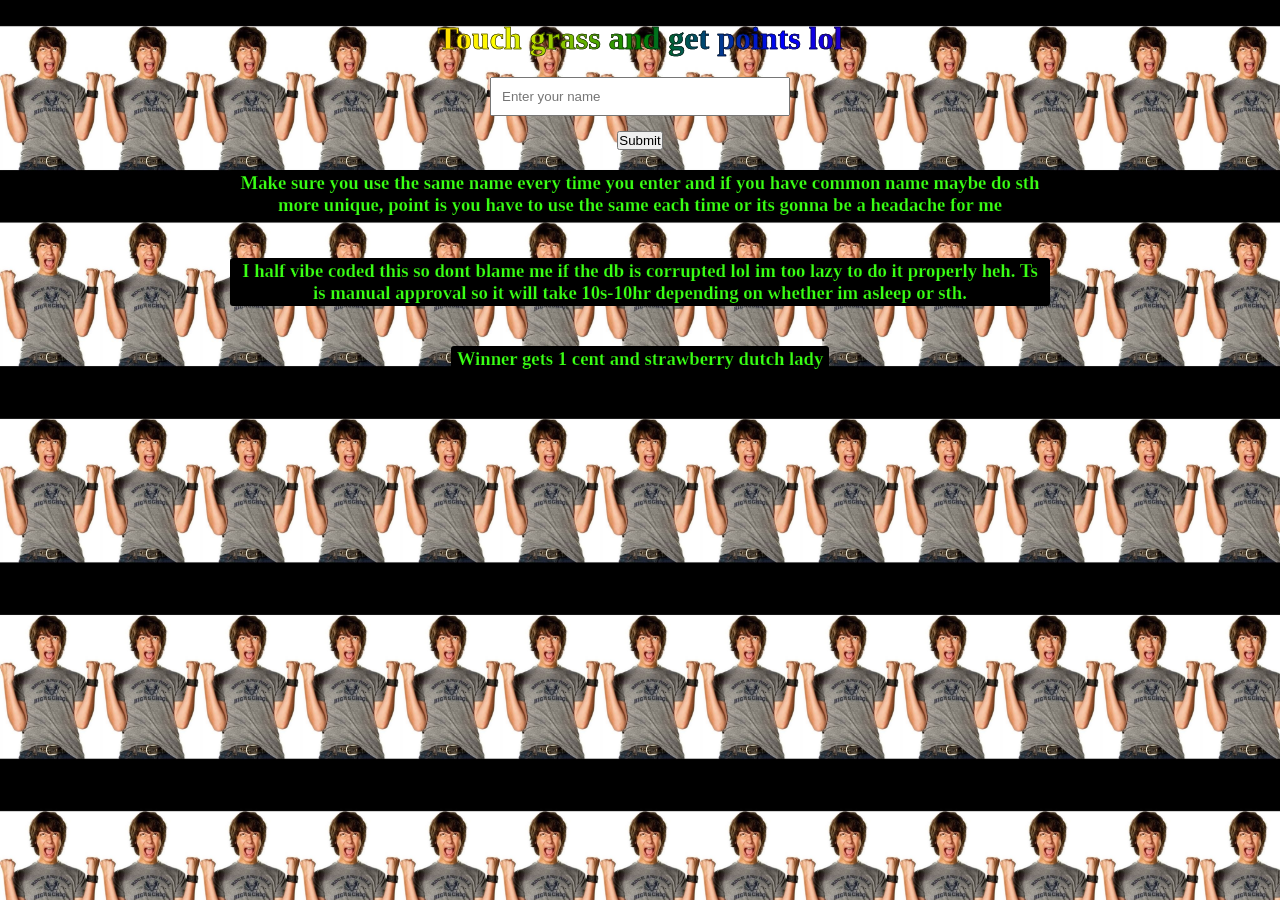
<file: templates/index.html>
<!DOCTYPE html>
<html>
<script type="module">



</script>
<head>
    <title>Silly Summer Thing🤑</title>
    
    
    <meta name="viewport" content="width=device-width, initial-scale=1.0">
    <link rel="stylesheet" href="/static/style.css">

</head>

<body>

    <main class="container">
    <h1 class="rainbow-text">Touch grass and get points lol</h1>
        <form action="/submit_name" method="POST">
        <input name="username" type="text" placeholder="Enter your name">
        <button type="submit">Submit</button>
    </form>

    <h3 class="subtitle-text">Make sure you use the same name every time you enter and if you have common name maybe do sth more unique, point is you have to use the same each time or its gonna be a headache for me</h3>

    <h3 class="subtitle-text">I half vibe coded this so dont blame me if the db is corrupted lol im too lazy to do it properly heh. Ts is manual approval so it will take 10s-10hr depending on whether im asleep or sth.</h3>
    <h3 class="subtitle-text">Winner gets 1 cent and strawberry dutch lady</h3>


    
  
</main>




<script type="module" src="/static/script.js"></script>


</body>
</html>
</file>
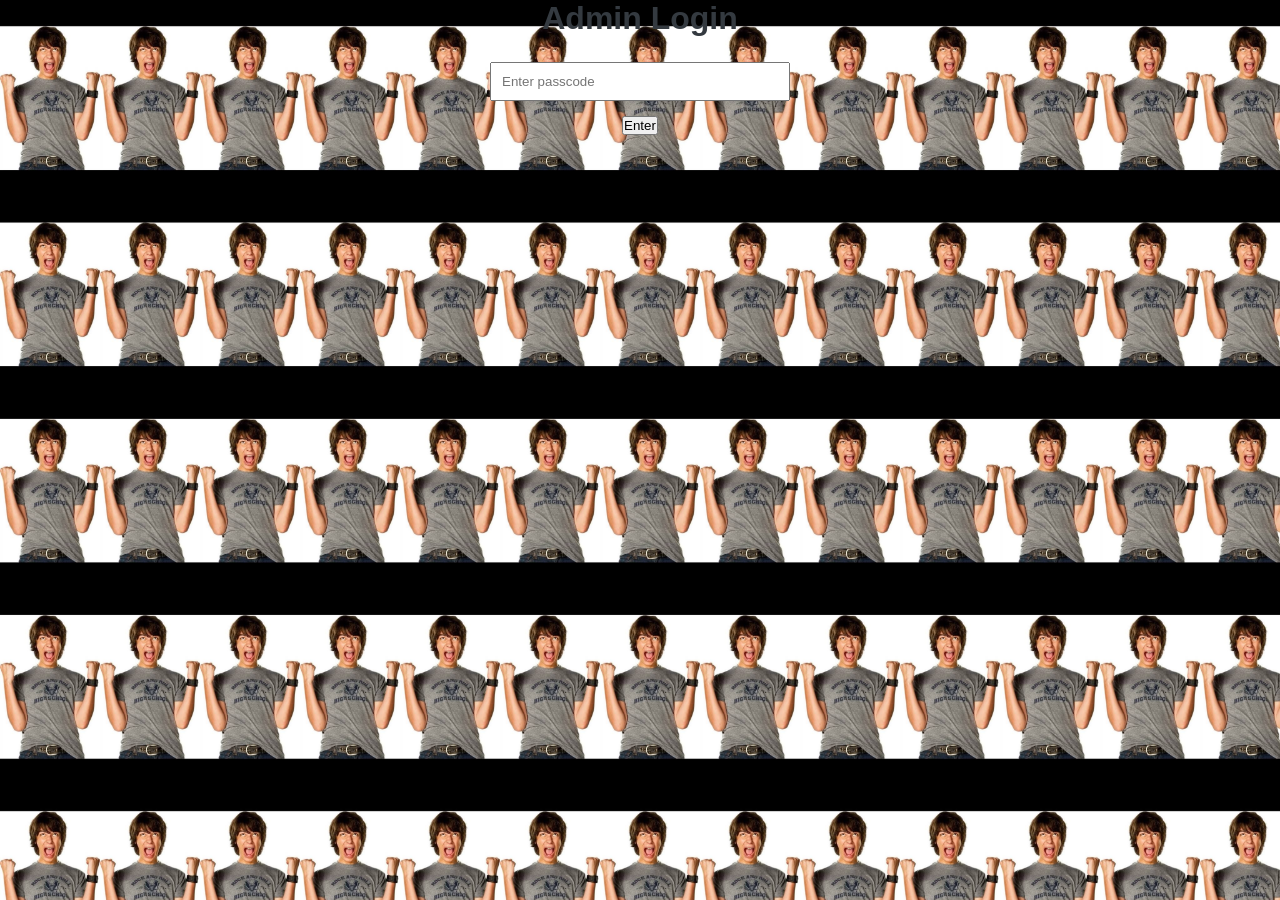
<file: templates/admin_login.html>
<!DOCTYPE html>
<html>

<head>
    <title>Admin Login</title>
    <meta name="viewport" content="width=device-width, initial-scale=1.0">
    <link rel="stylesheet" href="/static/style.css">
</head>

<body>

<main class="container">

<h1>Admin Login</h1>

<form action="/admin_login" method="POST">

    <input
    type="password"
    name="passcode"
    placeholder="Enter passcode"
    required
    >

    <button>
    Enter
    </button>

</form>

</main>

</body>
</html>
</file>
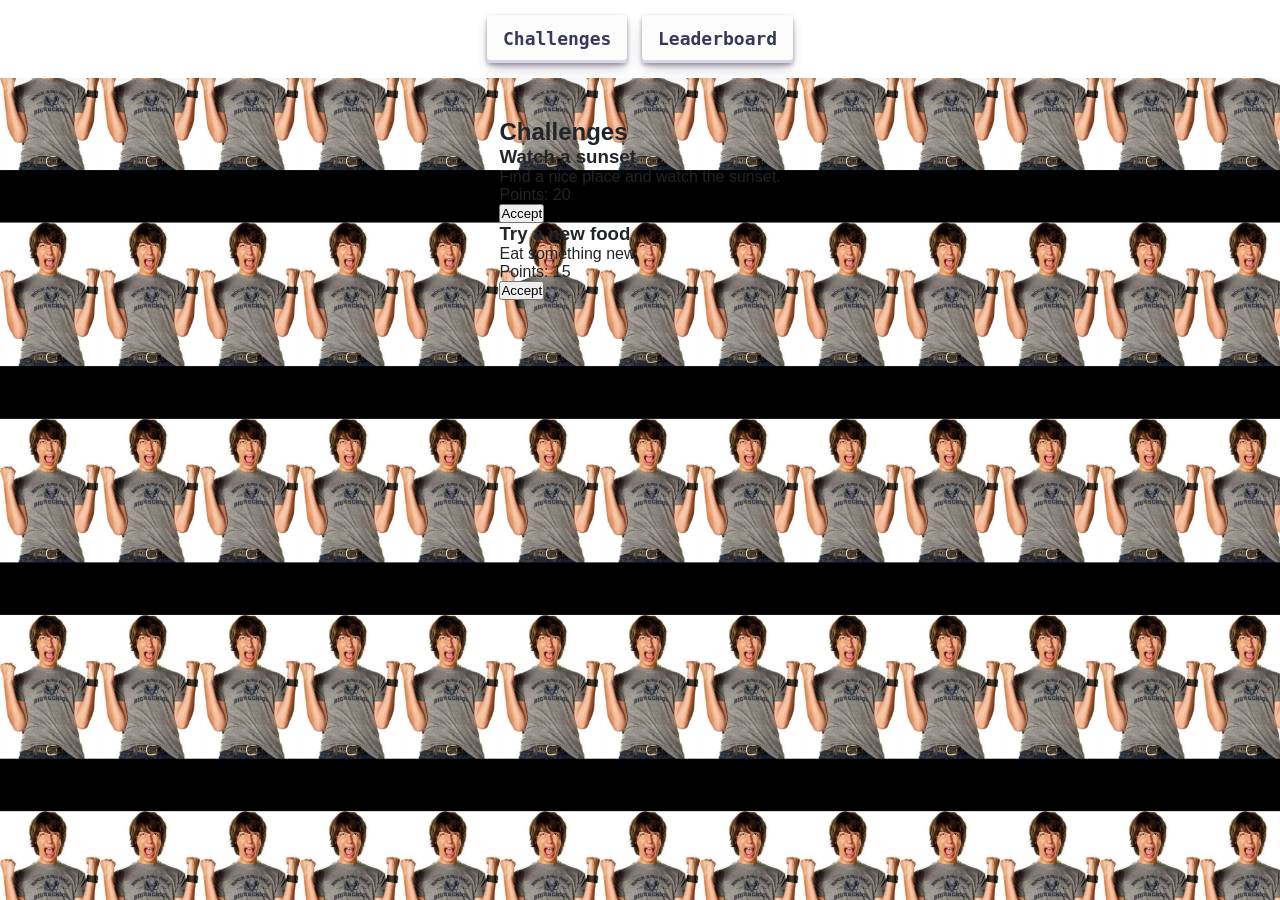
<file: templates/app.html>
<!DOCTYPE html>
<html>



<head>
    <title>Summer Challenge</title>
    <link rel="stylesheet" href="/static/style.css">
</head>


<body>


<nav class="navbar">


    <a href="/challenges">
        <button class="button-30" role="button">
            Challenges
        </button>
    </a>


    <a href="/leaderboard">
        <button class="button-30" role="button">
            Leaderboard
        </button>
    </a>





</nav>




<main id="content">


</main>




<script type="module" src="/static/script.js"></script>


</body>

</html>
</file>
<file: static/style.css>
/* Base Page Configuration */
* {
    margin: 0;
    padding: 0;
    box-sizing: border-box;
    font-family: 'Segoe UI', Tahoma, Geneva, Verdana, sans-serif;
}

.rainbow-text {
  font-family: "Comic Sans MS", "Comic Sans";
  margin: 20px;
  background-image: linear-gradient(to left, violet, indigo, blue, green, yellow, orange, red);   
  -webkit-text-stroke: 0.5px black;
  -webkit-background-clip: text;
  color: transparent;
}

.subtitle-text {
  font-family: "Comic Sans MS", "Comic Sans";
  margin: 20px; 
  -webkit-text-stroke: 0.25px black;
  color: #39FF14;
  background-color: black;
  padding: 2px 6px;
  border-radius: 3px; /* optional - gives it slightly rounded corners instead of sharp box edges */
}

body {
    background-color: #f4f7f6;
    color: #212529;
    padding-bottom: 40px;
    display: flex;
    flex-direction: column;
    align-items: center; /* Centers the main layout column on the viewport */
    min-height: 100vh;
    
    /* FIX SIDEWAYS SCROLL: Replaced 100vw with 100% to stop scrollbar push */
    width: 100%; 
    overflow-x: hidden;
}

/* FIX BACKGROUND NOT APPEARING: This isolated layer renders perfectly on mobile */
body::before {
    content: "";
    position: fixed;
    top: 0;
    left: 0;
    width: 100%;
    height: 100%;
    z-index: -1; /* Pushes the tile mosaic safely behind your text/cards */
    
    background-image: url('lmaoRodrick.jpg'); 
    background-repeat: repeat;
    
    /* Control tile sizing cleanly here (e.g. 100px wide, height scales automatically) */
    background-size: 100px auto; 
}

/* Navbar Layout */
.navbar {
    background-color: #ffffff;
    padding: 15px 30px;
    display: flex;
    justify-content: center; /* Centers the navigation buttons horizontally */
    gap: 15px;
    box-shadow: 0 2px 10px rgba(0, 0, 0, 0.05);
    margin-bottom: 40px;
    width: 100%; /* Ensures full width navbar while content stays centered */
}

/* Button-30 Base Styling */
.button-30 {
    background-color: #ffffff;
    border: 1px solid #dcdcdc;
    border-radius: 8px;
    color: #212529;
    cursor: pointer;
    font-size: 14px;
    font-weight: 600;
    padding: 10px 20px;
    text-align: center;
    transition: all 0.2s;
}

.button-30:hover {
    background-color: #f8f9fa;
    border-color: #764ba2;
    color: #764ba2;
}

/* Page Typography */
h1 {
    text-align: center;
    margin-bottom: 25px;
    font-size: 2rem;
    color: #343a40;
    width: 100%;
}

/* Center Column Wrapper */
.leaderboard-container {
    width: 100%;
    max-width: 700px;
    padding: 0 20px;
    display: flex;
    flex-direction: column;
    align-items: center; /* Centers everything structurally within this section */
}

/* Leaderboard Content Box */
.leaderboard {
    background: #ffffff;
    border-radius: 16px;
    box-shadow: 0 10px 30px rgba(0, 0, 0, 0.06);
    padding: 10px 0;
    overflow: hidden;
    width: 100%; /* Spans exactly to the bounds of the container */
}

/* Individual User Card (Perfectly Centered Row Alignment) */
.card {
    display: flex;
    align-items: center; /* Centers elements vertically within the row */
    justify-content: space-between; /* Evenly distributes rank, name, and points */
    padding: 16px 24px;
    border-bottom: 1px solid #f1f3f5;
    transition: transform 0.15s ease, background-color 0.15s ease;
}

.card:last-child {
    border-bottom: none;
}

.card:hover {
    background-color: #fdfdfd;
    transform: scale(1.01);
}

/* Rank Circle Badge */
.rank {
    font-weight: 700;
    font-size: 15px;
    width: 32px;
    height: 32px;
    display: flex;
    align-items: center;
    justify-content: center;
    border-radius: 50%;
    margin-right: 18px; /* Balanced spacing pushing rightward to the text */
    background-color: #e9ecef;
    color: #495057;
    flex-shrink: 0;
}

/* Top 3 Podium Highlights */
.card:nth-child(1) .rank {
    background-color: #ffe066; /* Gold */
    color: #925102;
}

.card:nth-child(2) .rank {
    background-color: #e9ecef; /* Silver */
    color: #495057;
}

.card:nth-child(3) .rank {
    background-color: #ffd8a8; /* Bronze */
    color: #c15c00;
}

/* Username Alignment */
.username {
    flex-grow: 1;
    font-weight: 600;
    font-size: 16px;
    color: #343a40;
    text-align: left; /* Ensures username alignment stays clean next to rank */
    padding-right: 15px; /* Keeps breathing room before the point values */
}

/* Points Pills */
.points {
    font-weight: 700;
    color: #764ba2;
    font-size: 14px;
    background-color: #f3f0ff;
    padding: 6px 14px;
    border-radius: 20px;
    white-space: nowrap;
    margin-left: auto; /* Explicit snap to the right edge of the card boundary */
}

/* Empty State Handling */
.empty-state {
    text-align: center;
    padding: 40px 20px;
    color: #868e96;
    font-size: 15px;
    width: 100%;
}
/* CSS */
.button-59 {
  align-items: center;
  background-color: #fff;
  border: 2px solid #000;
  box-sizing: border-box;
  color: #000;
  cursor: pointer;
  display: inline-flex;
  fill: #000;
  font-family: Inter,sans-serif;
  font-size: 16px;
  font-weight: 600;
  height: 48px;
  justify-content: center;
  letter-spacing: -.8px;
  line-height: 24px;
  min-width: 140px;
  outline: 0;
  padding: 0 17px;
  text-align: center;
  text-decoration: none;
  transition: all .3s;
  user-select: none;
  -webkit-user-select: none;
  touch-action: manipulation;
}

.button-59:focus {
  color: #171e29;
}

.button-59:hover {
  border-color: #06f;
  color: #06f;
  fill: #06f;
}

.button-59:active {
  border-color: #06f;
  color: #06f;
  fill: #06f;
}

@media (min-width: 768px) {
  .button-59 {
    min-width: 170px;
  }
}

/* CSS */
.button-30 {
  align-items: center;
  appearance: none;
  background-color: #FCFCFD;
  border-radius: 4px;
  border-width: 0;
  box-shadow: rgba(45, 35, 66, 0.4) 0 2px 4px,rgba(45, 35, 66, 0.3) 0 7px 13px -3px,#D6D6E7 0 -3px 0 inset;
  box-sizing: border-box;
  color: #36395A;
  cursor: pointer;
  display: inline-flex;
  font-family: "JetBrains Mono",monospace;
  height: 48px;
  justify-content: center;
  line-height: 1;
  list-style: none;
  overflow: hidden;
  padding-left: 16px;
  padding-right: 16px;
  position: relative;
  text-align: left;
  text-decoration: none;
  transition: box-shadow .15s,transform .15s;
  user-select: none;
  -webkit-user-select: none;
  touch-action: manipulation;
  white-space: nowrap;
  will-change: box-shadow,transform;
  font-size: 18px;
}

.button-30:focus {
  box-shadow: #D6D6E7 0 0 0 1.5px inset, rgba(45, 35, 66, 0.4) 0 2px 4px, rgba(45, 35, 66, 0.3) 0 7px 13px -3px, #D6D6E7 0 -3px 0 inset;
}

.button-30:hover {
  box-shadow: rgba(45, 35, 66, 0.4) 0 4px 8px, rgba(45, 35, 66, 0.3) 0 7px 13px -3px, #D6D6E7 0 -3px 0 inset;
  transform: translateY(-2px);
}

.button-30:active {
  box-shadow: #D6D6E7 0 3px 7px inset;
  transform: translateY(2px);
}


/* The Card container */
.card-challenges {
  background-color: #ffffff;
  border-radius: 12px;
  overflow: hidden;
  box-shadow: 0 4px 8px rgba(0, 0, 0, 0.1);
  width: 90%; /* Adapts to mobile screen width */
  max-width: 700px; /* Caps the size on larger screens */
  margin: 20px
}

/* Card Image */
.card-challenges img {
  width: 100%;
  height: auto;
  display: block;
}

/* Text Content Container */
.card-content {
  padding: 20px;
}

.card-challenges h2 {
  margin: 0 0 10px 0;
  font-size: 1.4rem;
  color: #333;
}

.card-challenges p {
  margin: 0 0 15px 0;
  font-size: 0.95rem;
  color: #666;
  line-height: 1.5;
}

/* Call to Action Button */
.card-challenges button {
  width: 100%;
  padding: 12px;
  background-color: #007bff;
  color: #ffffff;
  border: none;
  border-radius: 6px;
  font-size: 1rem;
  font-weight: bold;
  cursor: pointer;
  transition: background-color 0.3s ease;
}

.card-challenges button:hover {
  background-color: #0056b3;
}
/* Centers the main container box horizontally on the webpage */
.container {
    display: flex;
    flex-direction: column;
    align-items: center;      /* Centers inner elements horizontally */
    justify-content: center;   /* Centers inner elements vertically (if container has height) */
    text-align: center;        /* Ensures text and inline elements stay centered */
    width: 100%;
    max-width: 900px;          /* Prevents the form from becoming too wide on desktop screens */
    margin: 0 auto;            /* Standard fallback strategy to force horizontal centering */
    padding: 0 20px;           /* Gives breathing room on narrow mobile viewports */
}

/* Optional: Ensures the form components stack nicely and align cleanly */
.container form {
    display: flex;
    flex-direction: column;
    align-items: center;
    gap: 15px;                 /* Adds spacing between the text input and submit button */
    width: 100%;
}

.container input {
    width: 100%;               /* Makes input fill up to the max-width rules smoothly */
    max-width: 300px;          
    padding: 10px;
}
</file>
